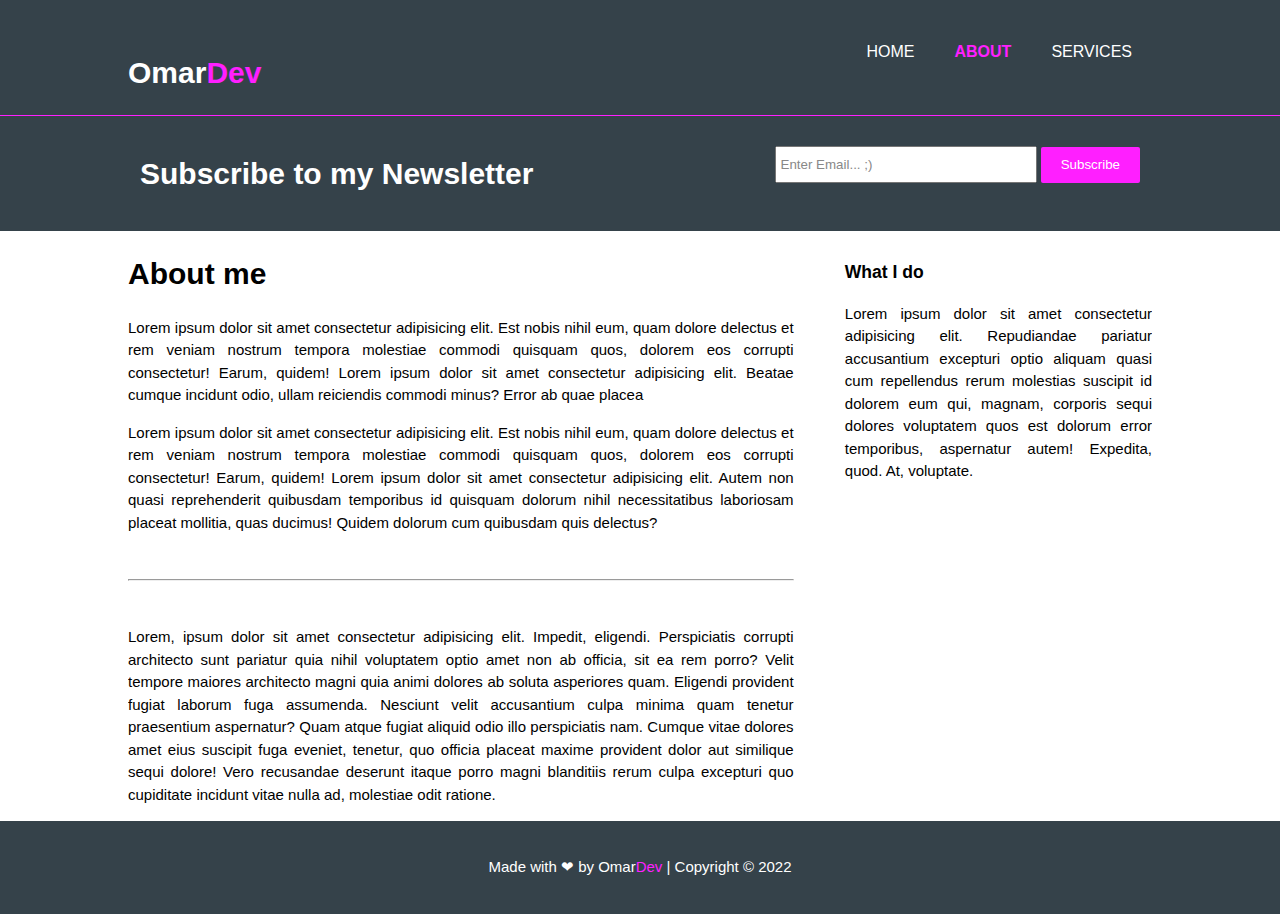
<file: about.html>
<!DOCTYPE html>
<html lang="en">
<head>
    
    <meta charset="UTF-8">
    <meta http-equiv="X-UA-Compatible" content="IE=edge">
    <meta name="viewport" content="width=device-width, initial-scale=1.0">
    <meta name="keywords" content="web design, responsive webside">
    <meta name="description" content="affordable and profissional">
    <title>OmarDev &#9733 About</title>
    <link rel="stylesheet" href="./css/style.css">
</head>
<body>
    <header>
        <div class="container">
            <div id="branding">
                <h1>Omar<span class="highlight">Dev</span></h1>
            </div>
            <nav>
                <ul>
                    <li><a href="index.html">Home</a></li>
                    <li class="current"><a href="about.html">About</a></li>
                    <li><a href="services.html">Services</a></li>
                </ul>
            </nav>
        </div>
    </header>
<!-- subscribe section -->
    <section id="newsletter">
        <div class="container">
            <h1>Subscribe to my Newsletter</h1>
            <form>
                <input type="email" placeholder="Enter Email... ;)">
                <button type="submit" class="button_1">Subscribe</button>
            </form>
        </div>
    </section>
    <section id="main">
        <div class="container">
            <article id="main-col">
                <h1 class="page-class">About me</h1>
                <p>
                    Lorem ipsum dolor sit amet consectetur adipisicing elit. Est nobis nihil eum, quam dolore delectus et rem veniam nostrum tempora molestiae commodi quisquam quos, dolorem eos corrupti consectetur! Earum, quidem! Lorem ipsum dolor sit amet consectetur adipisicing elit. Beatae cumque incidunt odio, ullam reiciendis commodi minus? Error ab quae placea
                </p>
                <p>
                    Lorem ipsum dolor sit amet consectetur adipisicing elit. Est nobis nihil eum, quam dolore delectus et rem veniam nostrum tempora molestiae commodi quisquam quos, dolorem eos corrupti consectetur! Earum, quidem! Lorem ipsum dolor sit amet consectetur adipisicing elit. Autem non quasi reprehenderit quibusdam temporibus id quisquam dolorum nihil necessitatibus laboriosam placeat mollitia, quas ducimus! Quidem dolorum cum quibusdam quis delectus?
                </p>
                <br>
                <hr>
                <br>
                <p>
                    Lorem, ipsum dolor sit amet consectetur adipisicing elit. Impedit, eligendi. Perspiciatis corrupti architecto sunt pariatur quia nihil voluptatem optio amet non ab officia, sit ea rem porro? Velit tempore maiores architecto magni quia animi dolores ab soluta asperiores quam. Eligendi provident fugiat laborum fuga assumenda. Nesciunt velit accusantium culpa minima quam tenetur praesentium aspernatur? Quam atque fugiat aliquid odio illo perspiciatis nam. Cumque vitae dolores amet eius suscipit fuga eveniet, tenetur, quo officia placeat maxime provident dolor aut similique sequi dolore! Vero recusandae deserunt itaque porro magni blanditiis rerum culpa excepturi quo cupiditate incidunt vitae nulla ad, molestiae odit ratione.
                 </p>
            </article>

            <aside id="sidebar">
                <h3>What I do </h3>
                <p>
                    Lorem ipsum dolor sit amet consectetur adipisicing elit. Repudiandae pariatur accusantium excepturi optio aliquam quasi cum repellendus rerum molestias suscipit id dolorem eum qui, magnam, corporis sequi dolores voluptatem quos est dolorum error temporibus, aspernatur autem! Expedita, quod. At, voluptate.
                 </p>

            </aside>
        </div>
        </div>
    </section>

    <!-- website footer -->
    <footer>
        <p>Made with &#10084 by Omar<span class="dev">Dev</span> | Copyright &copy; 2022</p>
    </footer>


</body>
</html>
</file>
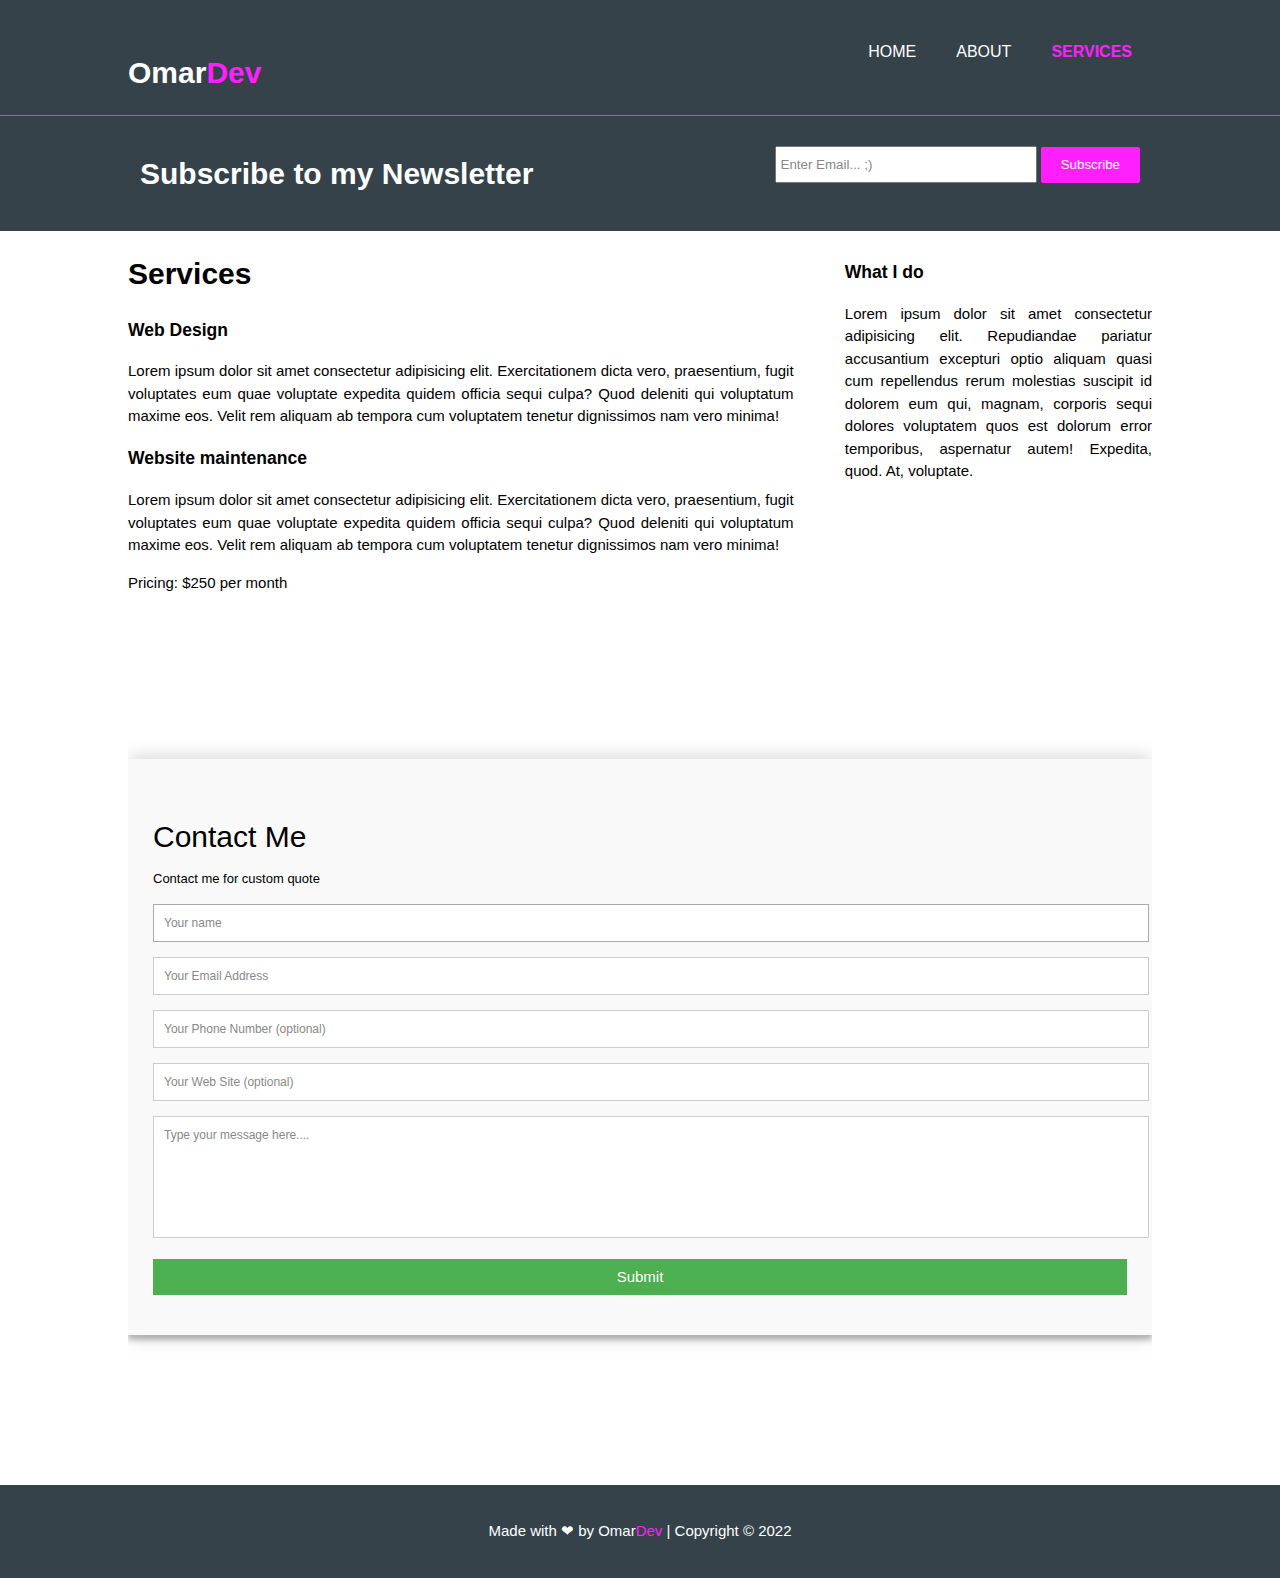
<file: services.html>
<!DOCTYPE html>
<html lang="en">
<head>
    
    <meta charset="UTF-8">
    <meta http-equiv="X-UA-Compatible" content="IE=edge">
    <meta name="viewport" content="width=device-width, initial-scale=1.0">
    <meta name="keywords" content="web design, responsive webside">
    <meta name="description" content="affordable and profissional">
    <title>OmarDev &#9733 Services</title>
    <link rel="stylesheet" href="./css/style.css">
</head>
<body>
    <header>
        <div class="container">
            <div id="branding">
                <h1>Omar<span class="highlight">Dev</span></h1>
            </div>
            <nav>
                <ul>
                    <li><a href="index.html">Home</a></li>
                    <li><a href="about.html">About</a></li>
                    <li class="current"><a href="services.html">Services</a></li>
                </ul>
            </nav>
        </div>
    </header>
<!-- subscribe section -->
    <section id="newsletter">
        <div class="container">
            <h1>Subscribe to my Newsletter</h1>
            <form>
                <input type="email" placeholder="Enter Email... ;)">
                <button type="submit" class="button_1">Subscribe</button>
            </form>
        </div>
    </section>
    <section id="main">
        <div class="container">
            <article id="main-col">
                <h1 class="page-class">Services</h1>
                <ul id="services">
                    <li>
                        <h3>Web Design</h3>
                        <p>Lorem ipsum dolor sit amet consectetur adipisicing elit. Exercitationem dicta vero, praesentium, fugit voluptates eum quae voluptate expedita quidem officia sequi culpa? Quod deleniti qui voluptatum maxime eos. Velit rem aliquam ab tempora cum voluptatem tenetur dignissimos nam vero minima!</p>
                    </li>
                    <li>
                        <h3>Website maintenance</h3>
                        <p>Lorem ipsum dolor sit amet consectetur adipisicing elit. Exercitationem dicta vero, praesentium, fugit voluptates eum quae voluptate expedita quidem officia sequi culpa? Quod deleniti qui voluptatum maxime eos. Velit rem aliquam ab tempora cum voluptatem tenetur dignissimos nam vero minima!</p>
                        <p>Pricing: $250 per month</p>
                        
                    </li>
        <div class="container">

        </div>
            </article>

            <aside id="sidebar">
                <h3>What I do </h3>
                <p>
                    Lorem ipsum dolor sit amet consectetur adipisicing elit. Repudiandae pariatur accusantium excepturi optio aliquam quasi cum repellendus rerum molestias suscipit id dolorem eum qui, magnam, corporis sequi dolores voluptatem quos est dolorum error temporibus, aspernatur autem! Expedita, quod. At, voluptate.
                </p>
            </aside>
        </div>
        </div>
        <div>
            <div class="container">  
                <form id="contact" action="" method="post">
                  <h3>Contact Me</h3>
                  <h4>Contact me for custom quote</h4>
                  <fieldset>
                    <input placeholder="Your name" type="text" tabindex="1" required autofocus>
                  </fieldset>
                  <fieldset>
                    <input placeholder="Your Email Address" type="email" tabindex="2" required>
                  </fieldset>
                  <fieldset>
                    <input placeholder="Your Phone Number (optional)" type="tel" tabindex="3" required>
                  </fieldset>
                  <fieldset>
                    <input placeholder="Your Web Site (optional)" type="url" tabindex="4" required>
                  </fieldset>
                  <fieldset>
                    <textarea placeholder="Type your message here...." tabindex="5" required></textarea>
                  </fieldset>
                  <fieldset>
                    <button name="submit" type="submit" id="contact-submit" data-submit="...Sending">Submit</button>
                  </fieldset>
                  <!-- <p class="copyright">Designed by <a href="https://colorlib.com" target="_blank" title="Colorlib">Colorlib</a></p> -->
                </form>
              </div>
        </div>

        <footer>
            <p>Made with &#10084 by Omar<span class="dev">Dev</span> | Copyright &copy; 2022</p>
        </footer>

</body>
</html>
</file>
<file: css/style.css>
body {
  font-family: Arial, Helvetica, sans-serif;
  font-size: 15px;
  line-height: 1.5;
  margin: 0;
  padding: 0;
}
/* Global */
.container {
  width: 80%;
  margin: auto;
  overflow: hidden;
}
ul {
  margin: 0;
  padding: 0;
}

.button_1{
    height: 36px;
    background: #ff1fff;
    border: none;
    padding-left: 20px;
    padding-right: 20px;
    border-radius: 2px;
    color: #ffffff;
    
}
/* .dark */

/* Header */
header {
  background: #35424a;
  color: #ffffff;
  padding-top: 30px;
  min-height: 70px;
  border-bottom: #ff1fff 1px ridge;
}

header a {
  color: #ffffff;
  text-decoration: none;
  text-transform: uppercase;
  font-size: 16px;
}

header li {
  float: left;
  display: inline;
  padding: 0 20px 0 20px;
}

header #branding {
  margin: 0;
}
header #branding h1 {
  float: left;
  color: #ffffff;
}

header nav {
  float: right;
  margin-top: 10px;
}

header .highlight,
header .current a {
  color: #ff1fff;
  font-weight: bold;
}

header a:hover{
    color: #ff9fff;

}

/* <!-- showcase for the home page --> */

#showcase{
    min-height: 400px;
    background: linear-gradient( rgba(0, 0, 0, 0.9), rgba(0, 0, 0, 0.5) ), url('../img/showcase.jpg')no-repeat 0;
    text-align: center;
    color: #ffffff;
}

#showcase h1{
    margin-top: 100px;
    margin-bottom: 10px;
    font-size: 50px;
}
#showcase p{
    font-size: 20px;
}


/* newsletter */
#newsletter{
    padding:15px;
    color: #ffffff;
    background: #35424a;
}
#newsletter h1{
    float: left;
}

#newsletter form{
    float: right;
    margin-top: 15px;
}
#newsletter input[type="email"]{
    padding: 4px;
    height: 25px;
    width: 250px;
}

/* Boxes */

#boxes {
    margin-top: 20px;
}

#boxes .box{
    float: left;
    text-align: center;
    width: 30%;
    padding: 10px;

}

#boxes .box img{
    width: 90px;
}

/* sidebar */
aside#sidebar{
    float: right;
    width: 30%;
    margin-top: 10px;
    text-align: justify;
}

article#main-col{
    float: left;
    width: 65%;
    text-align: justify;
    /* text-justify: inter-word; */
}

footer{
    padding: 20px;
    margin: none;
    background-color: #35424a;
    color: #ffffff;
    text-align: center;
}
.dev {
    color: #ff1fff;
}



}
  
.container {
    max-width: 400px;
    width: 100%;
    margin: 0 auto;
    position: relative;
  }
  
  #contact input[type="text"],
  #contact input[type="email"],
  #contact input[type="tel"],
  #contact input[type="url"],
  #contact textarea,
  #contact button[type="submit"] {
    font: 400 12px/16px "Roboto", Helvetica, Arial, sans-serif;
  }
  
  #contact {
    background: #F9F9F9;
    padding: 25px;
    margin: 150px 0;
    box-shadow: 0 0 20px 0 rgba(0, 0, 0, 0.2), 0 5px 5px 0 rgba(0, 0, 0, 0.24);
  }
  
  #contact h3 {
    display: block;
    font-size: 30px;
    font-weight: 300;
    margin-bottom: 10px;
  }
  
  #contact h4 {
    margin: 5px 0 15px;
    display: block;
    font-size: 13px;
    font-weight: 400;
  }
  
  fieldset {
    border: medium none !important;
    margin: 0 0 10px;
    min-width: 100%;
    padding: 0;
    width: 100%;
  }
  
  #contact input[type="text"],
  #contact input[type="email"],
  #contact input[type="tel"],
  #contact input[type="url"],
  #contact textarea {
    width: 100%;
    border: 1px solid #ccc;
    background: #FFF;
    margin: 0 0 5px;
    padding: 10px;
  }
  
  #contact input[type="text"]:hover,
  #contact input[type="email"]:hover,
  #contact input[type="tel"]:hover,
  #contact input[type="url"]:hover,
  #contact textarea:hover {
    -webkit-transition: border-color 0.3s ease-in-out;
    -moz-transition: border-color 0.3s ease-in-out;
    transition: border-color 0.3s ease-in-out;
    border: 1px solid #aaa;
  }
  
  #contact textarea {
    height: 100px;
    max-width: 100%;
    resize: none;
  }
  
  #contact button[type="submit"] {
    cursor: pointer;
    width: 100%;
    border: none;
    background: #4CAF50;
    color: #FFF;
    margin: 0 0 5px;
    padding: 10px;
    font-size: 15px;
  }
  
  /* /* #contact button[type="submit"]:hover {
    background: #43A047;
    -webkit-transition: background 0.3s ease-in-out;
    -moz-transition: background 0.3s ease-in-out;
    transition: background-color 0.3s ease-in-out; */
  } */
  
  #contact button[type="submit"]:active {
    box-shadow: inset 0 1px 3px rgba(0, 0, 0, 0.5);
  }
  
  .copyright {
    text-align: center;
  }
  
  #contact input:focus,
  #contact textarea:focus {
    outline: 0;
    border: 1px solid #aaa;
  }
  
  ::-webkit-input-placeholder {
    color: #888;
  }
  
  :-moz-placeholder {
    color: #888;
  }
  
  ::-moz-placeholder {
    color: #888;
  }
  
  :-ms-input-placeholder {
    color: #888;
  }
  @media(max-width: 768px){
    header #branding,
    header nav,
    header nav li{
        float:none;
        text-align:center;
        width:100%;
    }

    header{
        padding-bottom: 20px;
    }

    #showcase h1{
        margin-top: 40px;
    }


  }
</file>
